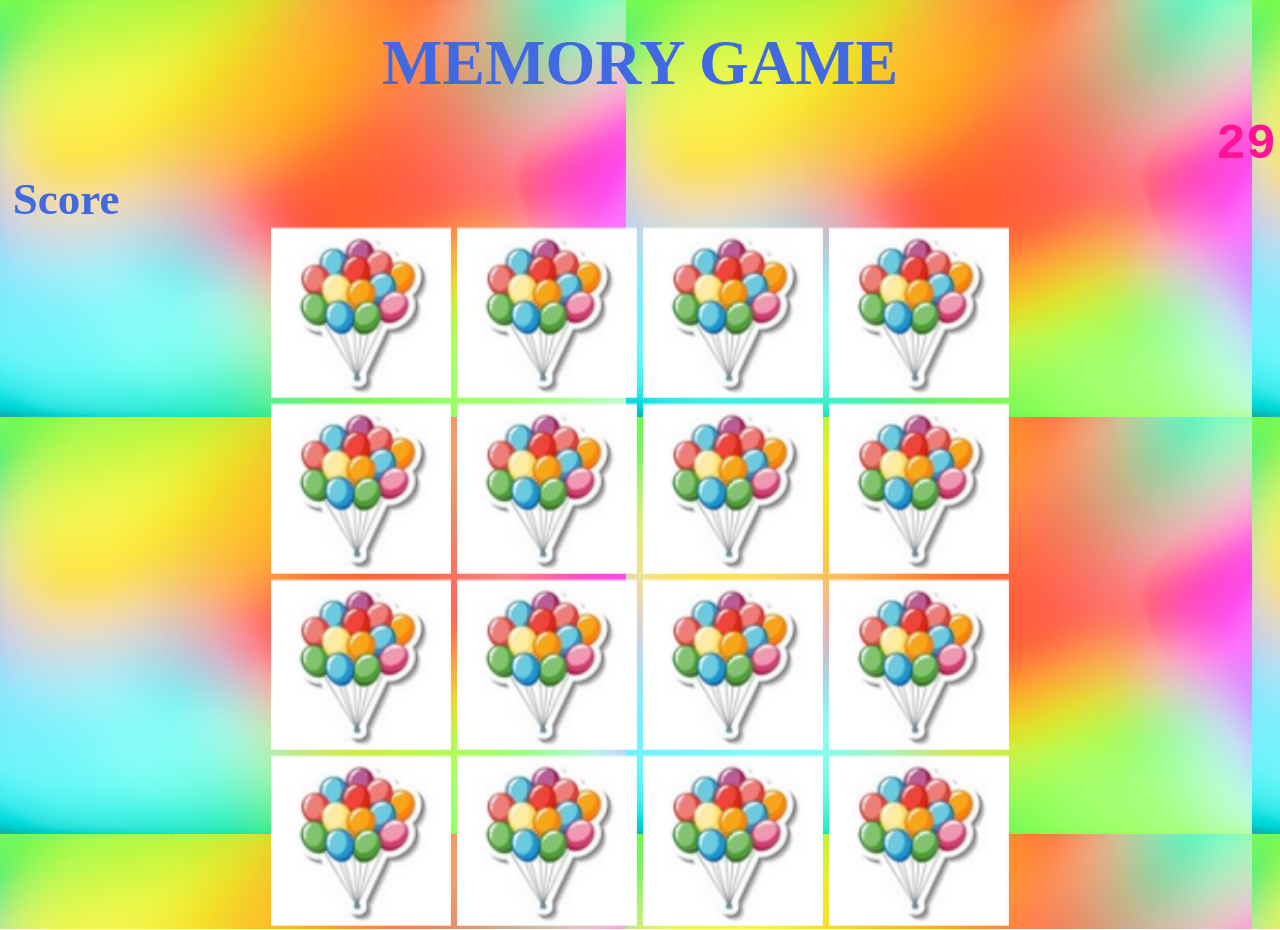
<file: index.html>
<!DOCTYPE html>
<html lang="en">
    <head>
        <meta charset="utf-8"/>
        <meta name="viewport" content="width=device-width, initial-scale=1.0" />
        <meta http-equiv="X-UA-Compatible" content="ie=edge" />
        <title>Memory Game</title>
        <link rel="stylesheet" href="styles.css">
    </head>

    <body>
        <h1>MEMORY GAME</h1>

          <div id="temps">30</div>
        
       <div class="score">
            <h2>Score</h2>
        </div>

     <div class="memory">
            <div class="memory-card">
                <img class="front" src="img/chouette.jpeg" alt="chouette"/>
                <img class="back" src="img/back-img.jpeg" alt="fond"/>
            </div>

            <div class="memory-card">
                <img class="front" src="img/lion.jpeg" alt="lion"/>
                <img class="back" src="img/back-img.jpeg" alt="fond"/>
            </div>
            
            <div class="memory-card">
                <img class="front" src="img/donkey.jpeg" alt="donkey"/>
                <img class="back" src="img/back-img.jpeg" alt="fond">
            </div>

            <div class="memory-card">
                <img class="front" src="img/singe.jpeg" alt="singe"/>
                <img class="back" src="img/back-img.jpeg" alt="fond">
            </div>
            
            <div class="memory-card">
                <img class="front" src="img/turtle.jpeg" alt="turtle"/>
                <img class="back" src="img/back-img.jpeg" alt="fond">
            </div>

            <div class="memory-card">
                <img class="front" src="img/snail.jpeg" alt="snail"/>
                <img class="back" src="img/back-img.jpeg" alt="fond">
            </div>
        
            <div class="memory-card">
                <img class="front" src="img/ours.jpeg" alt="ours"/>
                <img class="back" src="img/back-img.jpeg" alt="fond"/>
            </div>

            <div class="memory-card">
                <img class="front" src="img/panda.jpeg" alt="panda"/>
                <img class="back" src="img/back-img.jpeg" alt="fond">
            </div>
            
            <div class="memory-card">
                <img class="front" src="img/ours.jpeg" alt="ours"/>
                <img class="back" src="img/back-img.jpeg" alt="fond">
            </div>

            <div class="memory-card">
                <img class="front" src="img/panda.jpeg" alt="panda"/>
                <img class="back" src="img/back-img.jpeg" alt="fond">
            </div>
            
            <div class="memory-card">
                <img class="front" src="img/chouette.jpeg" alt="chouette"/>
                <img class="back" src="img/back-img.jpeg" alt="fond"/>
            </div>

            <div class="memory-card">
                <img class="front" src="img/turtle.jpeg" alt="turtle"/>
                <img class="back" src="img/back-img.jpeg" alt="fond"/>
            </div>

            <div class="memory-card">
                <img class="front" src="img/snail.jpeg" alt="snail"/>
                <img class="back" src="img/back-img.jpeg" alt="fond"/>
            </div>

            <div class="memory-card">
                <img class="front" src="img/lion.jpeg" alt="lion"/>
                <img class="back" src="img/back-img.jpeg" alt="fond"/>
            </div>

            <div class="memory-card">
                <img class="front" src="img/donkey.jpeg" alt="donkey"/>
                <img class="back" src="img/back-img.jpeg" alt="fond"/>
            </div>

            <div class="memory-card">
                <img class="front" src="img/singe.jpeg" alt="singe"/>
                <img class="back" src="img/back-img.jpeg" alt="fond"/>
            </div>
       
     </div> 
           <!--<p id="bouton"></p>
            <button class="btn1">Start</button>
            <button class="btn2">Stop</button>-->

        <script src="scripts.js"></script>
  
    </body>

</html>
</file>
<file: styles.css>
*{
    margin: 0;
    padding: 0;
    box-sizing: border-box;
}
 

body{
    background: url(img/background-img.jpeg);
    width: 100vw;
    height: 100vh;
    justify-content: center;
    align-items: center; 
    font-family: monospace;
}


h1{
    text-align: center;
    margin-bottom: 1rem;
    color: #4169E1;
   font-size: 4rem;
   margin-top: 2%;
   font-family: Blippo;
}

#temps{
    font-weight: bold;
    width: 100px;
    margin-right: 10%;
    margin-top: 0;
    font-size: 50px;
    margin-left: 95%;
    color:#FF1493;
}

.score{
    font-size: 30px;
    margin-left: 1%;
    margin-top: 0;
    font-family: Blippo;
    color: #4169E1;
}
    
.memory{
   width: 850px;
   
   display: flex;
   flex-wrap: wrap;
  align-items: center;
  justify-content: center;
  margin-left: auto;
  margin-right: auto;
}

.memory-card{
    width: 180px;
    height: 170px;
    margin: 3px;
    position: relative;
    transform-style: preserve-3d;
    transition: transform 2s ease;
    padding-bottom: 1em;

}

.front, .back{
    width: 100%;
    height: 100%;
    position: absolute;
    backface-visibility: hidden;
}

.front{
    transform: rotateY(0.5turn);
}
 
.memory-card.flip{
    transform: rotateY(180deg) perspective(900px);
}
</file>
